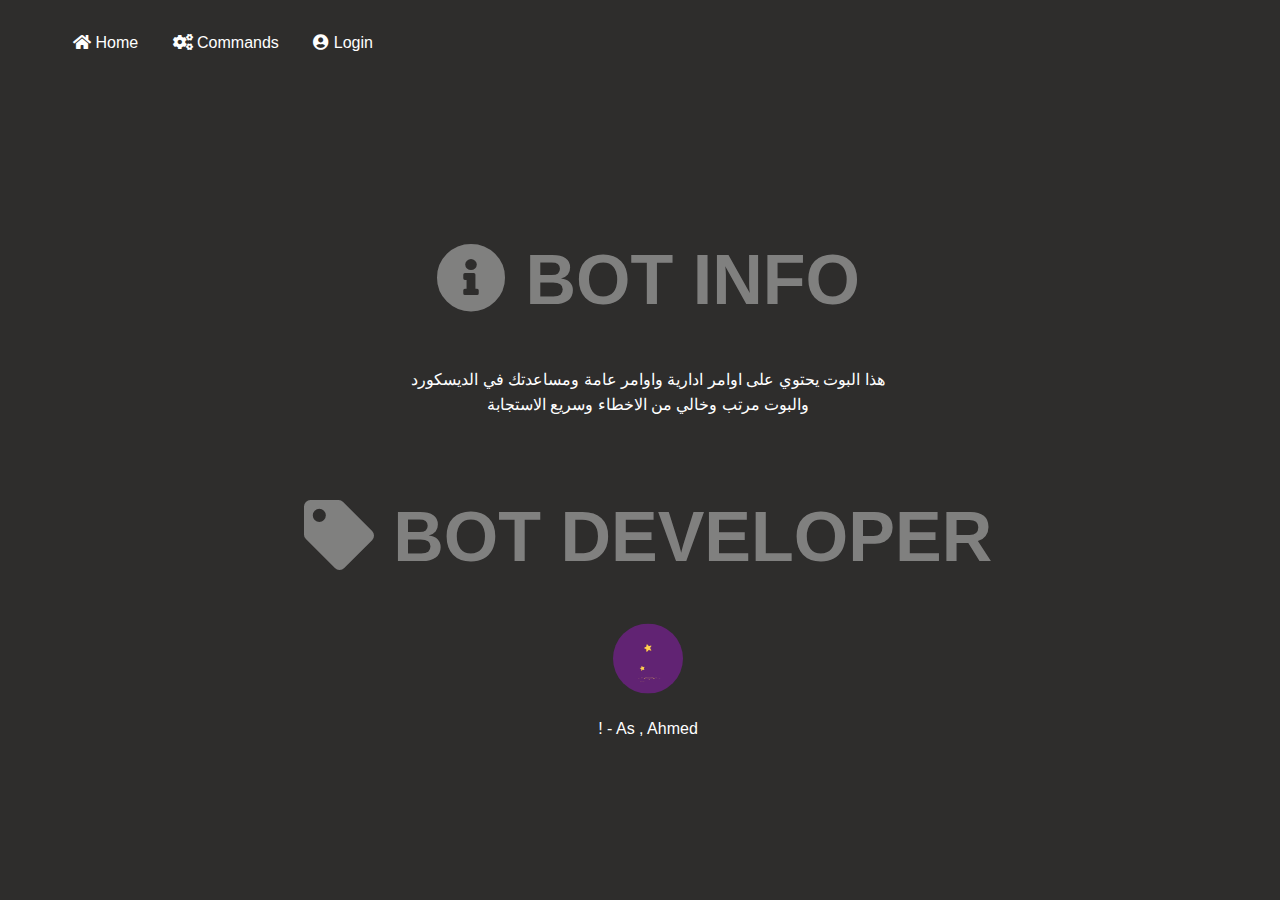
<file: index.html>
<!DOCTYPE html>
<html lang="en">
<head>
    <title>Bot Website</title>
    <link href="style.css" rel="stylesheet"/>
    <link rel="stylesheet" href="https://cdnjs.cloudflare.com/ajax/libs/font-awesome/4.7.0/css/font-awesome.min.css">
    <link rel="stylesheet" href="https://fonts.googleapis.com/css?family=Tajawal">
    <link rel="stylesheet" href="https://cdnjs.cloudflare.com/ajax/libs/font-awesome/5.12.1/css/all.min.css">
    <link href="https://cdn.linearicons.com/free/1.0.0/icon-font.min.css" rel="stylesheet">
    <link href="a117ecf7cfd520d08c1beac4cdd73d27.gif" rel="icon"/>
</head>

<body>
    <div id="nav">
        <ul>
            <li><a href="index.html"><i class="fa fa-home" aria-hidden="true"></i> Home</a></li>
            <li><a href="cmd.html"><i class="fas fa-cogs"></i> Commands</a></li>
            <li><a href="index.html"><i class="fa fa-user-circle" aria-hidden="true"></i> Login</a></li>
        </ul>
    </div>


    <div id="content">
        <h1><i class="fa fa-info-circle"></i> BOT INFO</h1>
        <font face="Almarai">
        <b><p>هذا البوت يحتوي على اوامر ادارية واوامر عامة ومساعدتك في الديسكورد <br> والبوت مرتب وخالي من الاخطاء وسريع الاستجابة</p></b>
        </font>

        <h1><i class="fa fa-tag"></i> BOT DEVELOPER</h1>

        <img class="image" src="a117ecf7cfd520d08c1beac4cdd73d27.gif" width="70px" height="70px" style="border-radius: 50%;"><br><br>
        <p2>! - As , Ahmed </p2> <!-- اكتب اسم حسابك ف ديسكورد -->
    </div>


</body>
</html>
</file>
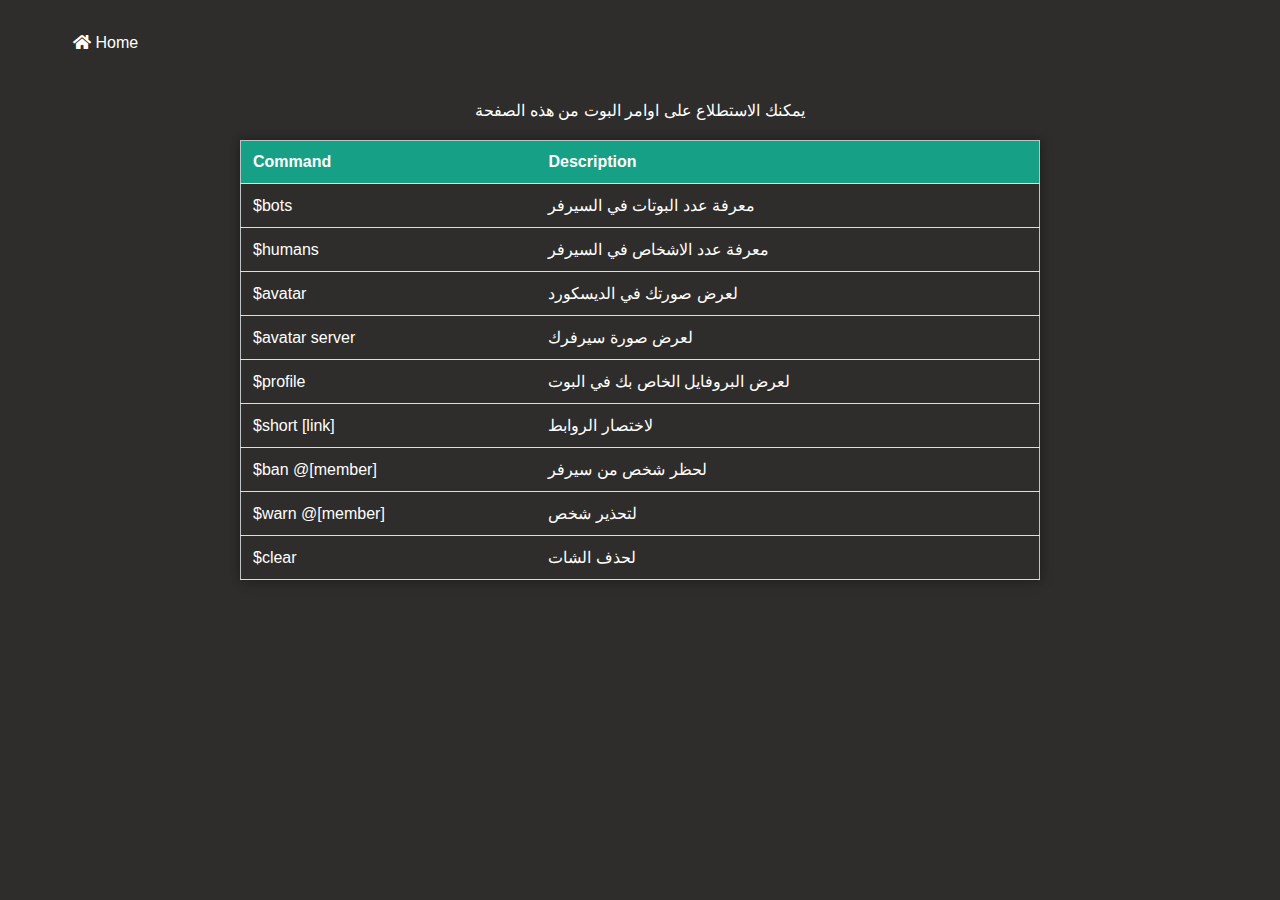
<file: cmd.html>
<!DOCTYPE html>
<html lang="en">
<head>
    <title>Bot Website</title>
    <link href="cmd.css" rel="stylesheet"/>
    <link rel="stylesheet" href="https://cdnjs.cloudflare.com/ajax/libs/font-awesome/4.7.0/css/font-awesome.min.css">
    <link rel="stylesheet" href="https://fonts.googleapis.com/css?family=Tajawal">
    <link rel="stylesheet" href="https://cdnjs.cloudflare.com/ajax/libs/font-awesome/5.12.1/css/all.min.css">
    <link href="https://cdn.linearicons.com/free/1.0.0/icon-font.min.css" rel="stylesheet">
    <link href="8mr.jpg" rel="icon"/>
</head>

<body>
    
    <div id="nav">
        <ul>
            <li><a href="index.html"><i class="fa fa-home" aria-hidden="true"></i> Home</a></li>
        </ul>
    </div>

  <caption><p>يمكنك الاستطلاع على اوامر البوت من هذه الصفحة</p></caption>
<center>

          <table>
            <tr id="header">
              <th>Command</th>
              <th>Description</th>
            </tr>

            <tr>
              <td>$bots</th>
              <td>معرفة عدد البوتات في السيرفر</td>
            </tr>

            <tr>
              <td>$humans</td>
              <td>معرفة عدد الاشخاص في السيرفر</td>
            </tr>

            <tr>
              <td>$avatar</td>
              <td>لعرض صورتك في الديسكورد</td>
            </tr>

            <tr>
              <td>$avatar server</td>
              <td>لعرض صورة سيرفرك</td>
            </tr>

            <tr>
              <td>$profile</td>
              <td>لعرض البروفايل الخاص بك في البوت</td>
            </tr>

            <tr>
              <td>$short [link]</td>
              <td>لاختصار الروابط</td>
            </tr>
            
            <tr>
              <td>$ban @[member]</td>
              <td>لحظر شخص من سيرفر</td>
            </tr>

            <tr>
              <td>$warn @[member]</td>
              <td>لتحذير شخص</td>
            </tr>

            <tr>
              <td>$clear</td>
              <td>لحذف الشات</td>
            </tr>

          </table>
</center>


</body>
</html>
</file>
<file: style.css>
body{
    background-color: #2e2d2c;
}

#nav{
    padding: 10px;
    font-family: 'Antonio', sans-serif;
}

#nav ul li{
    list-style: none;
    display: inline-block;
    margin: 0 15px;
    position: relative;
}

#nav ul li a{
    text-decoration: none;
    color: white;
}

#nav ul li::after{
    content: '';
    height: 3px;
    width: 0;
    background: #009688;
    position: absolute;
    left: 0;
    bottom: -5px;
    transition: 0.5s;
}

#nav ul li:hover::after{
    width: 100%;
}

#content{
    width: 100%;
    position: absolute;
    top: 50%;
    transform: translateY(-50%);
    text-align: center;
    color: white;
}

#content h1{
    font-size: 70px;
    margin-top: 80px;
    font-family: 'Almarai', sans-serif;
    color: #aaaa;
}

p{
    margin: 20px auto;
    font-weight: 100;
    line-height: 25px;
font-family: 'El Messiri', sans-serif;
    color: white;
    text-align: center;
}

p2{
    margin: 20px auto;
    font-weight: 100;
    line-height: 25px;
    font-family: 'Nunito', sans-serif;
}

button{
    width: 200px;
    padding: 15px 0;
    text-align: center;
    margin: 20px 10px;
    border-radius: 25px;
    font-weight: bold;
    border: 2px solid #009688;
    background: transparent;
    color: white;
    cursor: pointer;
    position: relative;
    overflow: hidden;
}

span{
    width: 100%;
    height: 100%;
    border-radius: 25px 0px 25px 0px;
    position: absolute;
    left: 0;
    bottom: 0;
    z-index: -1;
    transition: 0.5s;
}

button:hover span{
    width: 100%;
}

button:hover{
    border-color: white;
}

image{
    align-items: center;
}
</file>
<file: cmd.css>
body{
    background-color: #2e2d2c;
}

#nav{
    padding: 10px;
    font-family: 'Antonio', sans-serif;
}

#nav ul li{
    list-style: none;
    display: inline-block;
    margin: 0 15px;
    position: relative;
}

#nav ul li a{
    text-decoration: none;
    color: white;
}

#nav ul li::after{
    content: '';
    height: 3px;
    width: 0;
    background: #009688;
    position: absolute;
    left: 0;
    bottom: -5px;
    transition: 0.5s;
}

#nav ul li:hover::after{
    width: 100%;
}

#content{
    width: 100%;
    position: absolute;
    top: 20%;
    transform: translateY(-50%);
    text-align: center;
    color: white;
}

#content h1{
    font-size: 70px;
    font-family: 'Antonio', sans-serif;
    color: #aaaa;
}

p{
    margin: 20px auto;
    font-weight: 100;
    line-height: 25px;
    font-family: 'Cairo', sans-serif;
    color: white;
    text-align: center;
}

p2{
    margin: 20px auto;
    font-weight: 100;
    line-height: 25px;
    font-family: 'Nunito', sans-serif;
}

button{
    width: 200px;
    padding: 15px 0;
    text-align: center;
    margin: 20px 10px;
    border-radius: 25px;
    font-weight: bold;
    border: 2px solid #009688;
    background: transparent;
    color: white;
    cursor: pointer;
    position: relative;
    overflow: hidden;
}

span{
    width: 100%;
    height: 100%;
    border-radius: 25px 0px 25px 0px;
    position: absolute;
    left: 0;
    bottom: 0;
    z-index: -1;
    transition: 0.5s;
}

button:hover span{
    width: 100%;
}

button:hover{
    border-color: white;
}

image{
    align-items: center;
}

table {
    position: absolute;
    left: 50%;
    top: 40%;
    transform: translate(-50%,-50%);
    border-collapse: collapse;
    width: 800px;
    color: white;
    height: 200px;
    border: 1px solid #bdc3c7;
    box-shadow: 2px 2px 12px rgba(0, 0, 0, 0.2), -1px -1px 8px rgba(0, 0, 0, 0.2);
    font-family:Arial, Helvetica, sans-serif;

  }

tr{
    transition: all .2s ease-in;
    cursor: pointer;
}

th,td{
    padding: 12px;
    text-align: left;
    border-bottom: 1px solid #ddd;
}

#header{
    background-color: #16a085;
    color: #fff;
}

tr:hover{
    background-color: #2e2d2c;
    transform: scale(1.02);
    box-shadow: 2px 2px 12px rgba(0, 0, 0, 0.2), -1px -1px 8px rgba(0, 0, 0, 0.2);
}

@media only screen and(max-width: 768px){
    table {
        width: 90%;
    }
}


  #Price {
    color: white;
    background-color: black;
    font-family:Arial, Helvetica, sans-serif;

  }

  h4{
    margin-top: 80px;
    font-family: 'Antonio', sans-serif;
    color: #aaaa;
}

#des{
    text-align: center;
}
</file>
